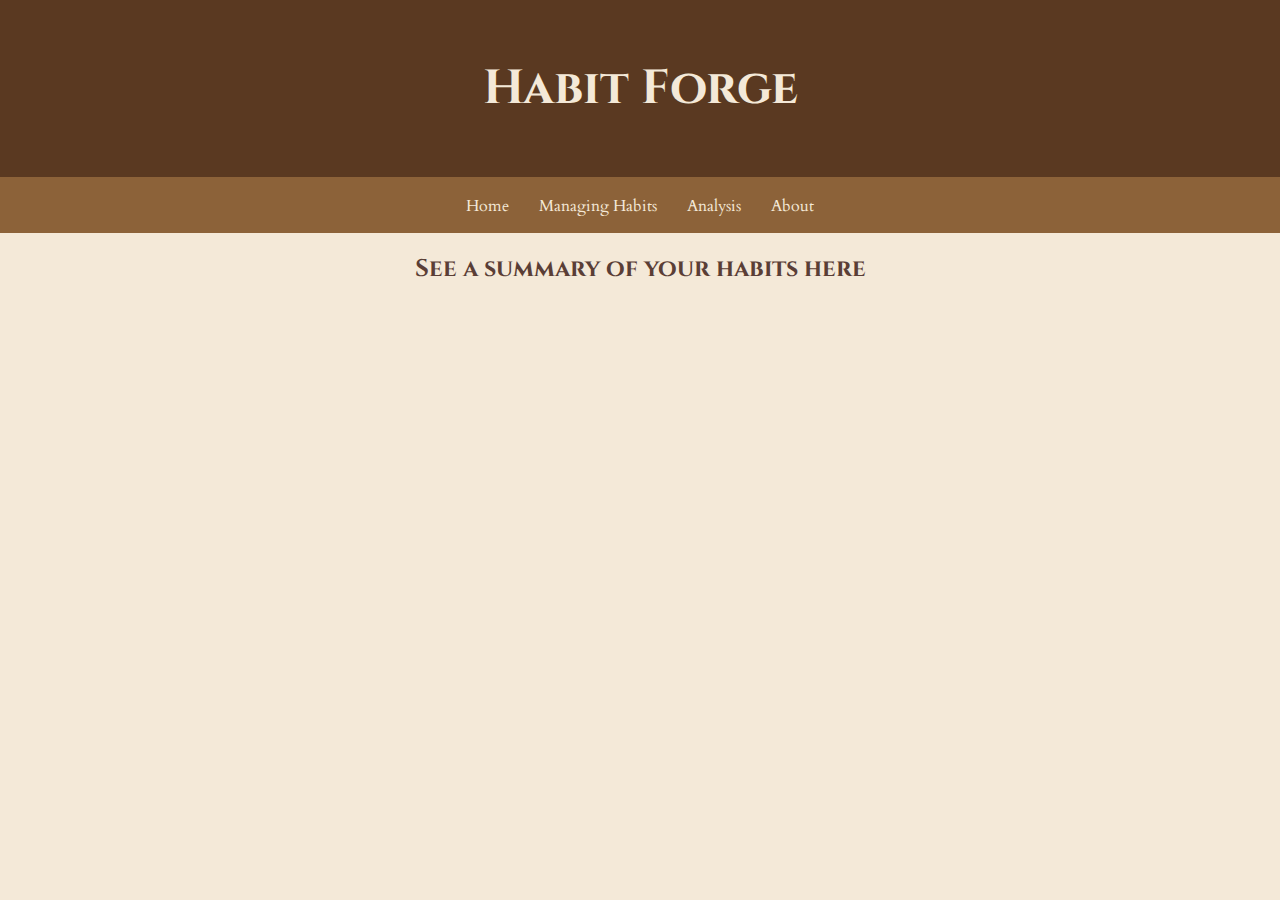
<file: index.html>
<!DOCTYPE html>
<html lang="en">
<head>
    <meta charset="UTF-8">
    <meta name="viewport" content="width=device-width, initial-scale=1.0">
    <title>Habit Forge</title>
    <link rel="stylesheet" href="medieval_style.css">
</head>
<body>
    <header>
        <h1>Habit Forge</h1>
    </header>
    <nav>
        <ul>
            <li><a href="index.html">Home</a></li>
            <li><a href="habits.html">Managing Habits</a></li>
            <li><a href="analysis.html">Analysis</a></li>
            <li><a href="about.html">About</a></li>
        </ul>
    </nav>
    <div class="content">
        <main class="main">
            <h2>See a summary of your habits here</h2>
        </main>
    </div>
    <script>
        document.addEventListener('DOMContentLoaded', function() {
            const savedHabitsJSON = localStorage.getItem('savedHabits');
            if (savedHabitsJSON) {
                const savedHabits = JSON.parse(savedHabitsJSON);
                const habitLinksContainer = document.querySelector('.main');
                Object.keys(savedHabits).forEach((habitId) => {
                    const habitLink = document.createElement('a');
                    habitLink.href = `analysis.html?habitId=${habitId}`;
                    habitLink.textContent = savedHabits[habitId].description;
                    habitLink.classList.add('habit-link'); // Add any necessary classes
                    habitLinksContainer.appendChild(habitLink);
                    habitLinksContainer.appendChild(document.createElement('br')); // For spacing
                });
            }
        });
    </script>
</body>
</html>
</file>
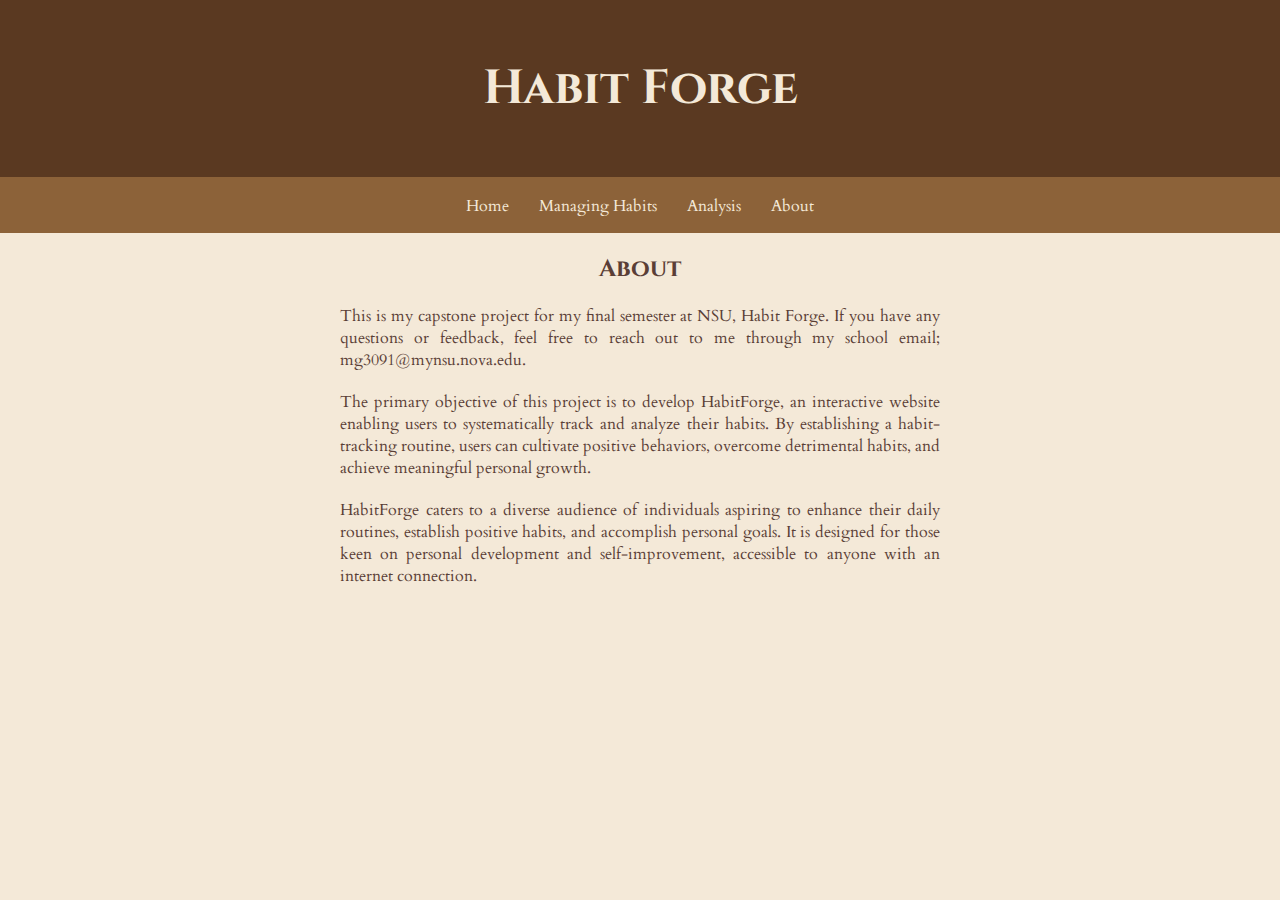
<file: about.html>
<!DOCTYPE html>
<html lang="en">
<head>
    <meta charset="UTF-8">
    <meta name="viewport" content="width=device-width, initial-scale=1.0">
    <title>About - Habit Forge</title>
    <link rel="stylesheet" href="medieval_style.css">
</head>
<body>
    <header>
        <h1>Habit Forge</h1>
    </header>
    <nav>
        <ul>
            <li><a href="index.html">Home</a></li>
            <li><a href="habits.html">Managing Habits</a></li>
            <li><a href="analysis.html">Analysis</a></li>
            <li><a href="about.html">About</a></li>
        </ul>
    </nav>
    <main class="main">
        <h2>About</h2>
        <p>
            This is my capstone project for my final semester at NSU, Habit Forge. 
            If you have any questions or feedback, feel free to reach out to me 
            through my school email; mg3091@mynsu.nova.edu.
        </p>
        <p>
            The primary objective of this project is to develop HabitForge, 
            an interactive website enabling users to systematically track and analyze 
            their habits. By establishing a habit-tracking routine, users can cultivate 
            positive behaviors, overcome detrimental habits, and achieve meaningful 
            personal growth.
        </p>
        <p>
            HabitForge caters to a diverse audience of individuals aspiring to enhance 
            their daily routines, establish positive habits, and accomplish personal 
            goals. It is designed for those keen on personal development and 
            self-improvement, accessible to anyone with an internet connection.
        </p>
    </main>
</body>
</html>
</file>
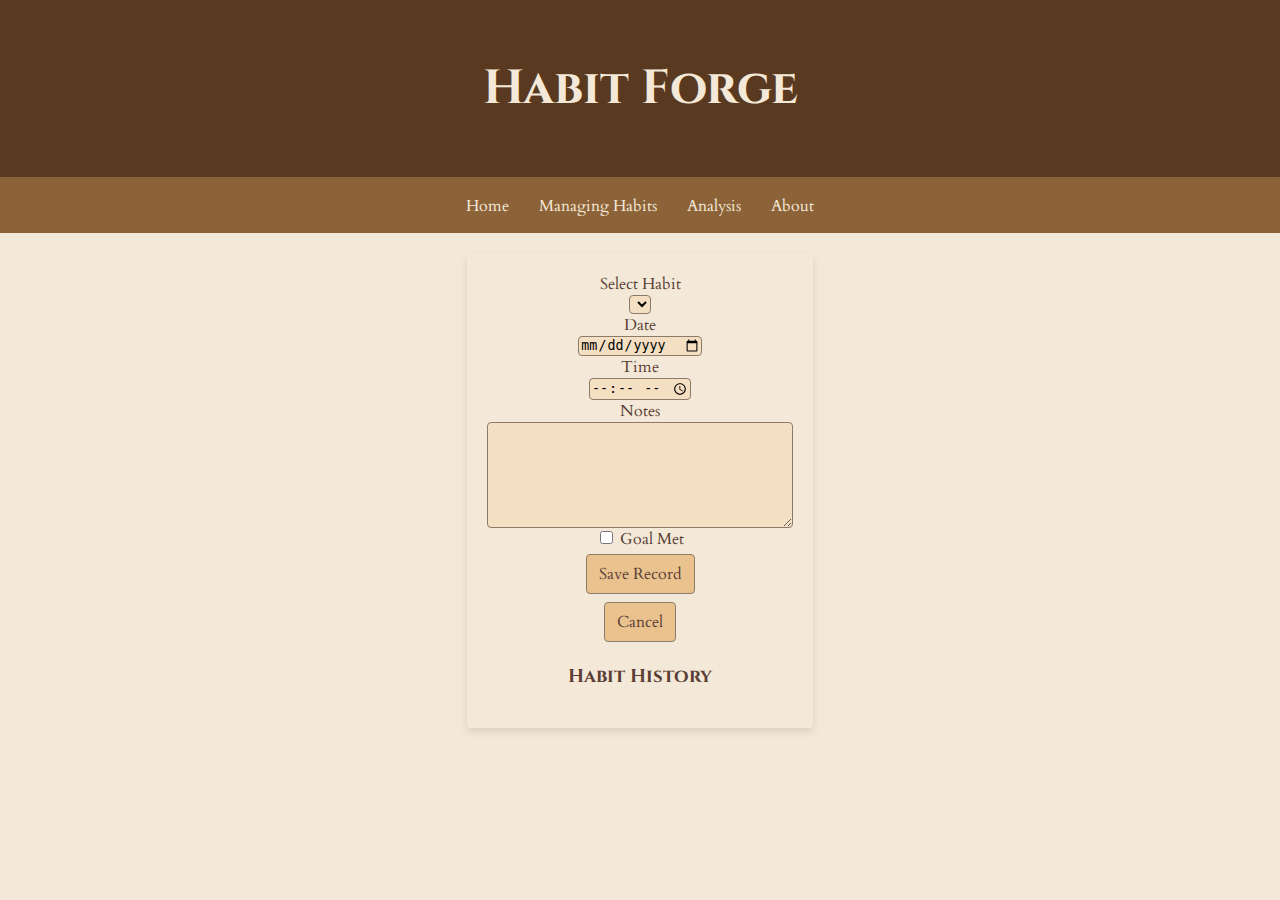
<file: analysis.html>
<!DOCTYPE html>
<html lang="en">
<head>
    <meta charset="UTF-8">
    <meta name="viewport" content="width=device-width, initial-scale=1.0">
    <title>Habit Forge</title>
    <link rel="stylesheet" href="medieval_style.css">
</head>
<body>
    <header>
        <h1>Habit Forge</h1>
    </header>
    <nav>
        <ul>
            <li><a href="index.html">Home</a></li>
            <li><a href="habits.html">Managing Habits</a></li>
            <li><a href="analysis.html">Analysis</a></li>
            <li><a href="about.html">About</a></li>
        </ul>
    </nav>
    <div class="content">
        <main class="main">
            <div class="form-section">
                <!-- Habit Tracking Section -->
                Select Habit <select id="habitSelector">
                    <!-- Options will be populated here -->
                </select>
                Date <input type="date" id="trackDate">
                Time <input type="time" id="trackTime">
                Notes <textarea id="trackDescription" style="width: 300px; height: 100px;"></textarea>
                <label>
                    <input type="checkbox" id="goalMet"> Goal Met
                </label>
                <button onclick="saveTrackRecord()" class="button">Save Record</button>
                <button onclick="cancelTrackRecord()" class="button">Cancel</button>
                     
             <!-- Habit History Section -->
                <h3>Habit History</h3>
                <div id="habitHistoryDisplay" class="history-content">
                    <!-- History will be displayed here -->
                </div>
            </div>
        </main>
    </div>
    <script>
        document.addEventListener('DOMContentLoaded', function() {
            const urlParams = new URLSearchParams(window.location.search);
            const habitId = urlParams.get('habitId');
            if (habitId) {
                document.getElementById('habitSelector').value = habitId;
                // Trigger any necessary event listeners, such as showing the history for the selected habit
                showHistory(habitId);
            }
        });
        
        document.addEventListener('DOMContentLoaded', function() {
            const savedHabitsJSON = localStorage.getItem('savedHabits');
            if (savedHabitsJSON) {
                const savedHabits = JSON.parse(savedHabitsJSON);
                populateHabitDropdown('habitSelector', savedHabits);
            }
        });
    
        function populateHabitDropdown(selectorId, savedHabits) {
            const selector = document.getElementById(selectorId);
            // Add default "None" option
            const defaultOption = document.createElement('option');
            defaultOption.value = '';
            defaultOption.textContent = 'None';
            selector.appendChild(defaultOption);
    
            Object.keys(savedHabits).forEach((habitId) => {
                const habitOption = document.createElement('option');
                habitOption.value = habitId;
                habitOption.textContent = savedHabits[habitId].description;
                selector.appendChild(habitOption);
            });
        }
    
        document.getElementById('habitSelector').addEventListener('change', function() {
            // Now directly using this dropdown to trigger history display
            const habitId = this.value;
            if (habitId) {
                showHistory(habitId);
            } else {
                document.getElementById('habitHistoryDisplay').innerHTML = ''; // Clear history display if "None" is selected
            }
        });

        function saveTrackRecord() {
            const habitId = document.getElementById('habitSelector').value;
            const date = document.getElementById('trackDate').value;
            const time = document.getElementById('trackTime').value;
            const description = document.getElementById('trackDescription').value;
            const goalMet = document.getElementById('goalMet').checked;

            const trackingRecord = { 
                date, 
                time, 
                description, 
                goalMet 
            };
    
            let trackingRecords = JSON.parse(localStorage.getItem('trackingRecords') || '{}');
            if (!trackingRecords[habitId]) {
                trackingRecords[habitId] = [];
            }
            trackingRecords[habitId].push(trackingRecord);

            localStorage.setItem('trackingRecords', JSON.stringify(trackingRecords));
            alert('Record saved successfully!');
            cancelTrackRecord(); // Optionally clear the form after saving

            // Automatically update the history display
            showHistory(habitId);
        }

        function cancelTrackRecord() {
            document.getElementById('trackDate').value = '';
            document.getElementById('trackTime').value = '';
            document.getElementById('trackDescription').value = '';
            document.getElementById('goalMet').checked = false;
        }        

        function showHistory(habitId) {
            let trackingRecords = JSON.parse(localStorage.getItem('trackingRecords') || '{}');
            const records = trackingRecords[habitId] || [];
            
            records.sort((a, b) => new Date(a.date) - new Date(b.date));
            
            let displayHtml = '<ul style="list-style-type: none;">';
            for (const record of records) {
                displayHtml += `<li>Date: ${record.date}; Time: ${record.time}; Description: ${record.description}; Goal Met: ${record.goalMet ? 'Yes' : 'No'}</li>`;
            }
            displayHtml += '</ul>';
            
            document.getElementById('habitHistoryDisplay').innerHTML = displayHtml;
        }
    </script>
    
    
</body>
</html>
</file>
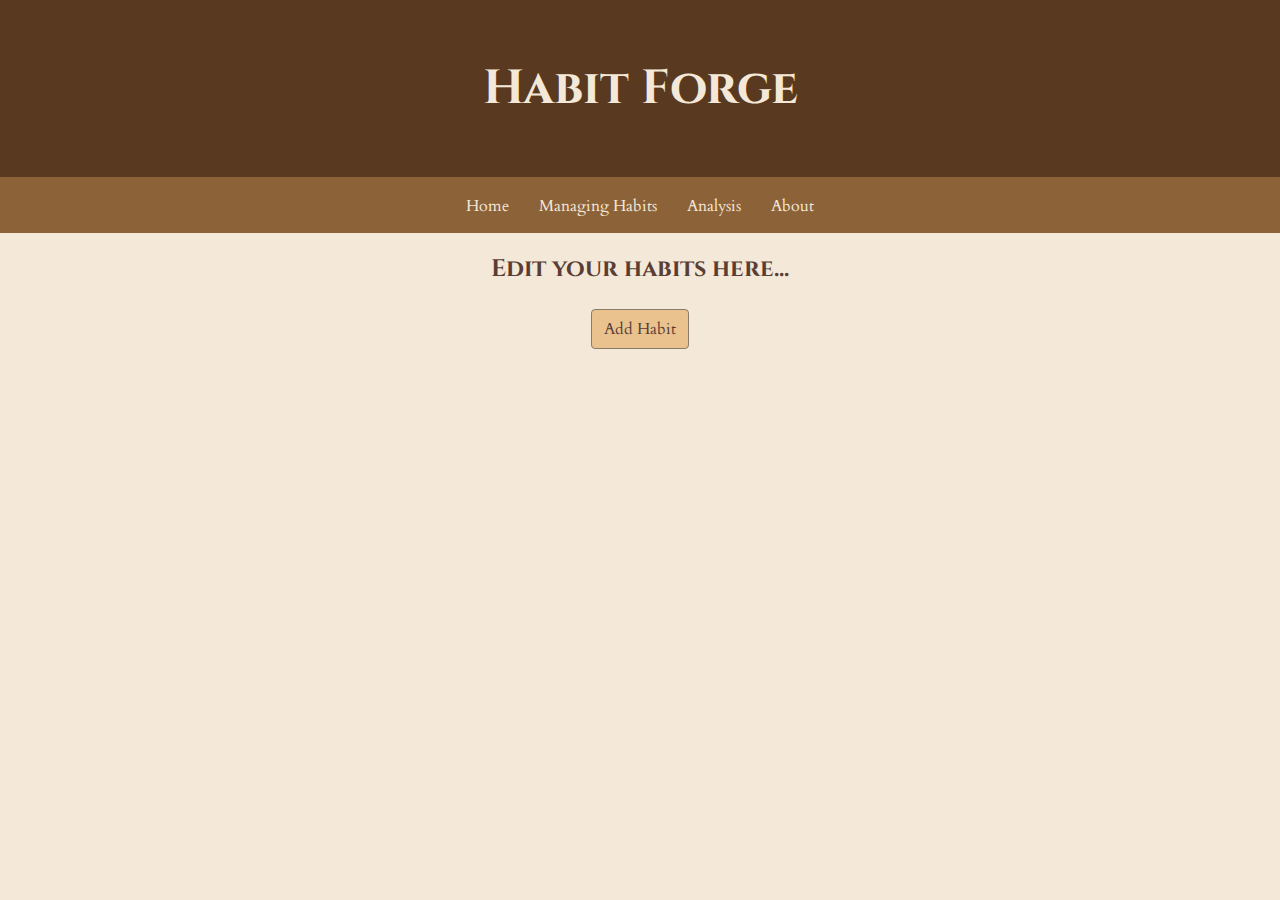
<file: habits.html>
<!DOCTYPE html>
<html lang="en">
<head>
    <meta charset="UTF-8">
    <meta name="viewport" content="width=device-width, initial-scale=1.0">
    <title>Habit Forge</title>
    <link rel="stylesheet" href="medieval_style.css">
</head>
<body>
    <header>
        <h1>Habit Forge</h1>
    </header>
    <nav>
        <ul>
            <li><a href="index.html">Home</a></li>
            <li><a href="habits.html">Managing Habits</a></li>
            <li><a href="analysis.html">Analysis</a></li>
            <li><a href="about.html">About</a></li>
        </ul>
    </nav>
    <div class="content">
        <main class="main">
            <h2>Edit your habits here...</h2>
            <button id="addFormBtn" class="button">Add Habit</button>
        </main>
    </div>
    <script>
        let savedHabitsByFormId = {};
        let formCounter = 0; // Initialize counter to track forms

        // Load saved habits from localStorage on page load
        document.addEventListener('DOMContentLoaded', function() {
            const savedHabitsJSON = localStorage.getItem('savedHabits');
            if (savedHabitsJSON) {
                savedHabitsByFormId = JSON.parse(savedHabitsJSON);
                // Render each saved habit form
                for (const formId in savedHabitsByFormId) {
                    addForm(true, formId, savedHabitsByFormId[formId]);
                }
            }
        });

        document.getElementById('addFormBtn').addEventListener('click', function(){
        addForm(false);
        });

        function addForm(isSaved, formId = `formSection-${++formCounter}`, habit = {description: '', frequency: 'daily', times: ''}){
            let formContainer = document.getElementById('formContainer');
            if (!formContainer){
                formContainer = document.createElement('div');
                formContainer.setAttribute('id', 'formContainer');
                document.body.appendChild(formContainer);
            }
            const newForm = document.createElement('div');
            newForm.classList.add('formSection');
            newForm.setAttribute('id', formId);
            newForm.innerHTML = `
                <div>
                    <label>Habit Description:</label>
                    <input type="text" name="habitDescription" value="${habit.description}">
                </div>
                <div>
                    <label>Frequency:</label>
                    <select name="frequency">
                        <option value="daily" ${habit.frequency === 'daily' ? 'selected' : ''}>Daily</option>
                        <option value="weekly" ${habit.frequency === 'weekly' ? 'selected' : ''}>Weekly</option>
                        <option value="monthly" ${habit.frequency === 'monthly' ? 'selected' : ''}>Monthly</option>
                        <option value="yearly" ${habit.frequency === 'yearly' ? 'selected' : ''}>Yearly</option>
                    </select>
                </div>
                <div>
                    <label>Number of times per day/week/month/year:</label>
                    <input type="text" name="times" value="${habit.times}">
                </div>
                <button type="button" class="button" onclick="deleteForm('${formId}')">Delete This Habit</button>
                <button type="button" class="button" onclick="saveForm('${formId}')">Save Habit</button>
                <button type="button" class="button" onclick="cancelForm('${formId}')">Cancel Changes</button>
            `;
            formContainer.appendChild(newForm);
        }

        function saveForm(formId){
            const formElement = document.getElementById(formId);
            const habitDescription = formElement.querySelector('input[name="habitDescription"]').value;
            const frequency = formElement.querySelector('select[name="frequency"]').value;
            const times = formElement.querySelector('input[name="times"]').value;

            var habit = {
                description: habitDescription,
                frequency: frequency,
                times: times
            };

            // Store the habit using formId as the key
            savedHabitsByFormId[formId] = habit;
            console.log("Saved habit for formId:", formId, habit);

            // Serialize and save to localStorage
            localStorage.setItem('savedHabits', JSON.stringify(savedHabitsByFormId));
        }

        function deleteForm(formId){
            const formToBeRemoved = document.getElementById(formId);
            if (formToBeRemoved){
                formToBeRemoved.parentNode.removeChild(formToBeRemoved);
                // Also remove from savedHabitsByFormId and update localStorage
                delete savedHabitsByFormId[formId];
                localStorage.setItem('savedHabits', JSON.stringify(savedHabitsByFormId));
            }
        }

        function cancelForm(formId){
            const formElement = document.getElementById(formId);
            if (savedHabitsByFormId.hasOwnProperty(formId)){
                // If there is a saved state, populate the form with it
                const savedHabit = savedHabitsByFormId[formId];
                formElement.querySelector('input[name="habitDescription"]').value = savedHabit.description;
                formElement.querySelector('select[name="frequency"]').value = savedHabit.frequency;
                formElement.querySelector('input[name="times"]').value = savedHabit.times;
            } 
            else{
                // If there is no saved state, clear the form
                formElement.querySelector('input[name="habitDescription"]').value = '';
                formElement.querySelector('select[name="frequency"]').value = 'daily';
                formElement.querySelector('input[name="times"]').value = '';
            }
        }
    </script>                       
</body>
</html>
</file>
<file: medieval_style.css>
@import url('https://fonts.googleapis.com/css2?family=Cardo:wght@400;700&family=Cinzel:wght@400;700&display=swap');

/* Medieval Style CSS */
body {
    font-family: 'Cardo', serif;
    margin: 0;
    padding: 0;
    background-color: #f4e9d8;
    color: #5a3e36;
}

header, footer {
    font-family: 'Cinzel', serif;
    background-color: #5a3921;
    color: #f4e9d8;
    text-align: center;
    padding: 1em;
    font-size: 24px;
}

nav {
    background: #8c6239;
    padding: 1em;
}

nav ul {
    list-style-type: none;
    margin: 0;
    padding: 0;
    display: flex;
    justify-content: center;
}

nav ul a {
    color: #f4e9d8;
    text-decoration: none;
    padding: 0 15px;
}

nav ul a:hover {
    text-decoration: underline;
}

.content {
    display: flex;
    flex-direction: column;
    align-items: center;
}

.main {
    flex: 1;
    text-align: center;
}

.main p {
    max-width: 600px;
    margin: 0 auto 20px;
    text-align: justify;
}

.sidebar {
    display: none;
}

h1, h2, h3 {
    font-family: 'Cinzel', serif;
}

header {
    border-bottom: 2px solid #8c6239;
}

footer {
    border-top: 2px solid #8c6239;
    position: fixed;
    bottom: 0;
    width: 100%;
}

@media (max-width: 768px) {
    body {
        font-size: 14px;
    }

    header, footer {
        font-size: 20px;
    }
}

#formContainer {
    display: flex;
    flex-direction: column;
    align-items: center;
  }
  
  .formSection {
    width: 100%;
    max-width: 600px;
    margin: 20px auto;
    box-shadow: 0 4px 8px rgba(0, 0, 0, 0.1);
    padding: 20px;
    box-sizing: border-box;
    border-radius: 4px; /* Slightly rounded corners for a softer look */

  }
/*experimenting starts here*/

/* Create a common class for both sections */
.form-section {
    display: flex;
    flex-direction: column;
    align-items: center;
    width: 100%;
    max-width: 600px;
    margin: 20px auto;
    box-shadow: 0 4px 8px rgba(0, 0, 0, 0.1);
    padding: 20px;
    box-sizing: border-box;
    border-radius: 4px; /* Slightly rounded corners for a softer look */
}
#habitHistoryDisplay {
    width: 100%; /* This will take the width of its parent */
    max-width: 600px; /* Ensure this matches the width of the tracking section */
    overflow: auto; /* Add scroll if content is too wide/long */
}
.history-content {
    margin: 0 auto; /* Centers the block element horizontally */
    text-align: center; /* Centers the text inside the block element */
    max-width: 600px; /* Set a max-width if desired for better readability */
}

.history-content ul {
    padding: 0;
    margin: 0;
    list-style-type: none; /* Removes the default list styling */
}

.history-content ul li {
    margin: 0 auto; /* Center align the list items */
    display: block; /* Will make it easier to apply margins and centering */
}


/*dream weaver, wizziwig : something to create and generate css*/

.habit-link {
    display: inline-block;
    margin: 5px 0; /* Adjust spacing between links */
    padding: 8px 12px;
    background-color: #eac28e; /* Parchment-like background */
    color: #5a3e36; /* Dark brown text color for readability */
    text-decoration: none; /* Remove underline */
    font-size: 18px;
    border: 1px solid #8c7b6b; /* Subtle border */
    border-radius: 4px; /* Slightly rounded corners */
    box-shadow: 2px 2px 4px rgba(0, 0, 0, 0.2); /* Soft shadow for depth */
}

.habit-link:hover {
    background-color: #eac28ebc; /* Lighter background on hover */
    color: #563927; /* Slightly darker text */
    text-decoration: underline; /* Add underline on hover for emphasis */
}

.button {
    background-color: #eac28e; /* Parchment-like background */
    color: #5a3e36; /* Dark brown text */
    border: 1px solid #8c7b6b; /* Solid border that fits the theme */
    padding: 8px 12px; /* Comfortable padding */
    text-align: center;
    text-decoration: none; /* Removing underline from links styled as buttons */
    display: inline-block;
    font-family: 'Cardo', serif;
    font-size: 16px; /* Appropriate text size */
    margin: 4px 2px; /* Spacing around buttons */
    transition: background-color 0.3s, color 0.3s; /* Smooth transition for hover effect */
    cursor: pointer; /* Cursor indicates clickable items */
    border-radius: 4px; /* Slightly rounded corners for a softer look */
}

.button:hover {
    background-color: #eac28ebc; /* Lighter background on hover for feedback */
    color: #563927; /* Darken text for contrast */
}

input[type="text"],
input[type="time"],
input[type="date"],
select,
input[type="checkbox"],
textarea {
    background-color: #f5dfc3; /* Your desired background color */
    border: 1px solid #8c7b6b;
    border-radius: 4px;
}
</file>
